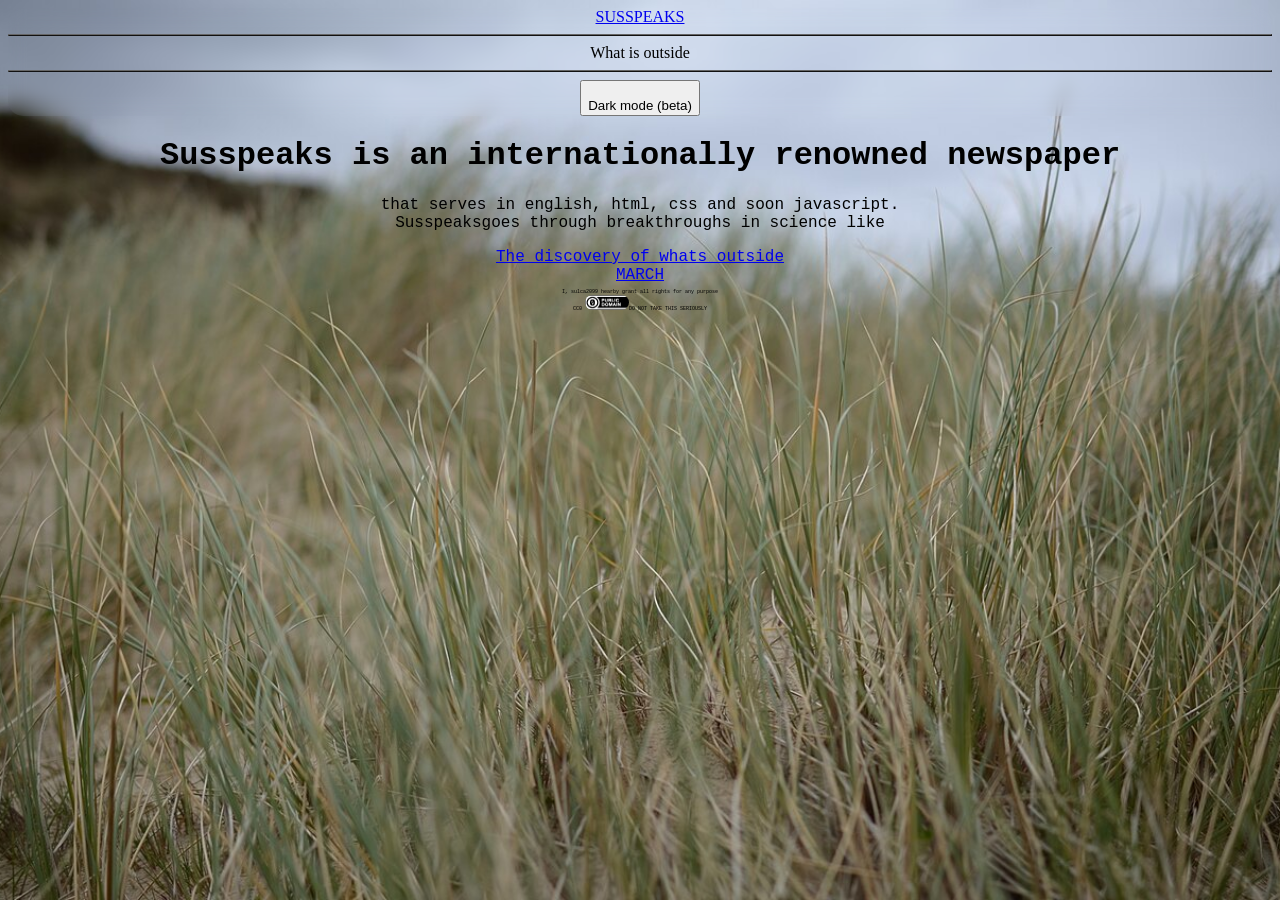
<file: index.html>
<!DOCTYPE html>
<html lang="en">
    <head>
        <title>HomePage - susspeaks</title>
        <link rel="stylesheet" href="./Assets/main.css">
        <link rel="icon" id="dynamic-favicon" type="image/x-ico" href="Assets/fav.ico">
    </head>
    <body id="bodythe">
        <div id="topbar">
            <a href="index.html" class="toptop">SUSSPEAKS</a><hr style="filter:invert(); color: rgba(0, 0, 0, 0.2); text-decoration: dotted;">What is outside<hr style="filter: invert(); color: rgba(0, 0, 0, 0.2); text-decoration: dotted;">
            <button id="button.on" onclick="darkModeToggle()"><br>Dark mode (beta)</button>
            
        </div>
        <div id="body">
            <h1>Susspeaks is an internationally renowned newspaper</h1> 
            <p>that serves in english, html, css and soon javascript.<br>Susspeaksgoes through breakthroughs in science like</p>
            <showmeblog>
                <a href="Blog/Blog1.html">The discovery of whats outside<br>MARCH</a>
            </showmeblog>
            <p style="font-size:5px;"><a style="text-decoration: none; color: black;" href="https://creativecommons.org/publicdomain/zero/1.0/">I, sulca2099 hearby grant all rights for any purpose<br>CC0 <img width="44" height="15" src="./Assets/88x31.png" alt="CC0 logo"></a>DO NOT TAKE THIS SERIOUSLY</p>
            <script src="./Assets/main.js" defer></script>
        </div>
    </body>
</html>


<!--https://www.w3schools.com/howto/howto_js_navbar_sticky.asp https://developer.mozilla.org/en-US/docs/Web/CSS/Reference/Values/filter-function/invert some css had help with google ai https://www.w3schools.com/howto/howto_css_parallax.asp https://stackoverflow.com/questions/41731282/how-to-fade-in-out-a-navbar-which-gets-fixed-after-scrolling https://discourse.webflow.com/t/beautify-your-nav-bar-with-a-blurry-background-tutorial/114199 https://stackoverflow.com/questions/15162259/transparent-menu-navigation-bar https://css-tricks.com/the-shapes-of-css/ https://www.w3schools.com/tags/tag_center.ASP https://stackoverflow.com/questions/19212188/avoid-line-break-between-html-elements https://www.w3schools.com/css/css_margin.asp-->
</file>
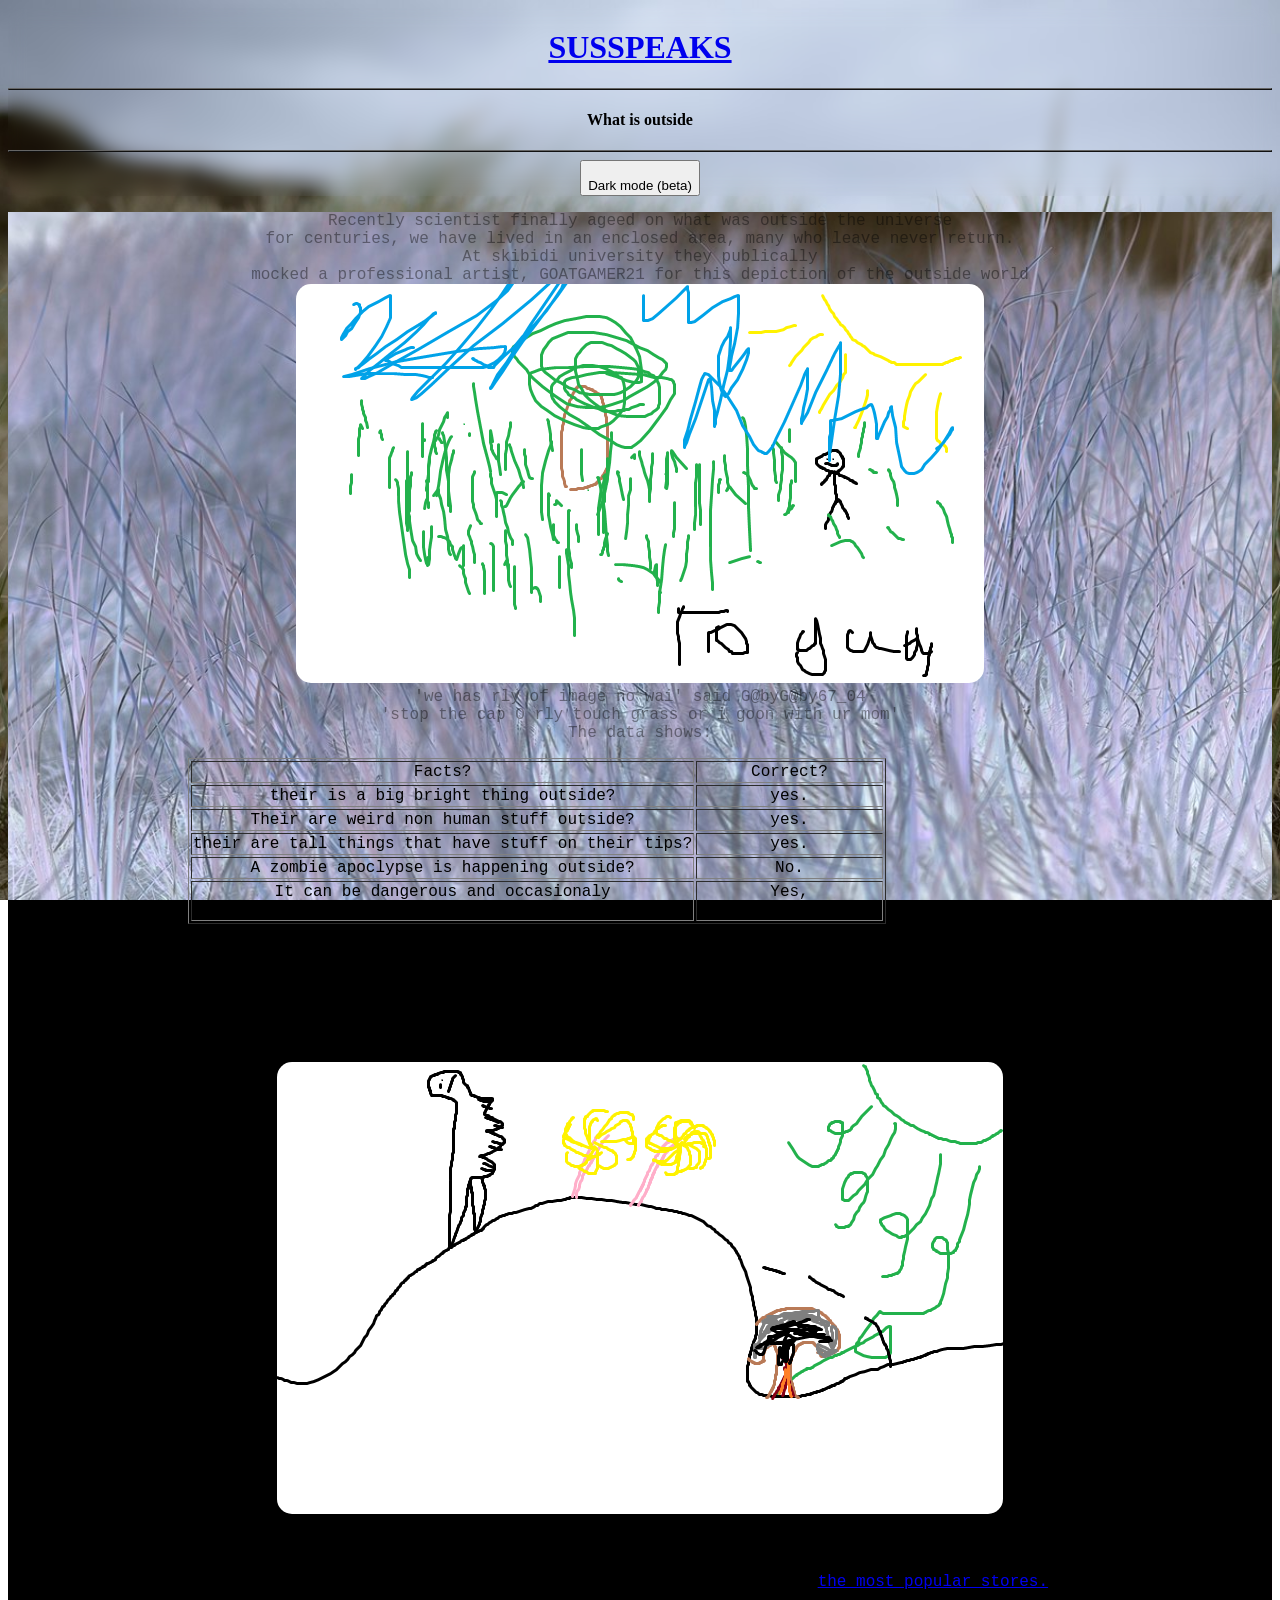
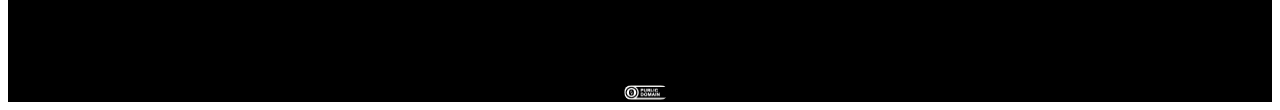
<file: Blog1.html>
<!DOCTYPE html>
<html lang="en">
    <head>
        <title>That stuff outside</title>
        <link rel="stylesheet" href="main.css">
        <link rel="icon" id="dynamic-favicon" type="image/x-ico" href="fav.ico">
    </head>
    <body id="bodythe">
        <div id="topbar">
            <h1><a href="index.html">SUSSPEAKS</a></h1><hr style="filter:invert(); color: rgba(0, 0, 0, 0.2); text-decoration: dotted;"><h4>What is outside</h4><hr style="filter: invert(); color: rgba(0, 0, 0, 0.2); text-decoration: dotted;">
            <button id="button.on" onclick="darkModeToggle()"><br>Dark mode (beta)</button>
            
        </div>
        <div id="body">
            <p>
                Recently scientist finally ageed on what was outside the universe<br>for centuries, we have lived in an enclosed area, many who leave never return.<br>At skibidi university they publically
                <br> mocked a professional artist, GOATGAMER21 for this depiction of the outside world<br><img src="Untitled.png" alt="total properganda of the outside world"><br>'we has rly of image no wai' said G@byG@by67_04
                <br>'stop the cap O rly touch grass or i goon with ur mom'<br>The data shows:<br>
            </p>
                <table style="color: rgba(0, 0, 0, 1); margin-left: 180px; backdrop-filter: blur(); z-index:1;" border="1">
                    <thead>
                        <tr>
                            <td>Facts?</td>
                            <td>Correct?</td>
                        </tr>
                    </thead>
                    <tbody>
                        <tr>
                            <td>their is a big bright thing outside?</td>
                            <td>yes.</td>
                        </tr>
                        <tr>
                            <td>Their are weird non human stuff outside?</td>
                            <td>yes.</td>
                        </tr>
                        <tr>
                            <td>their are tall things that have stuff on their tips?</td>
                            <td>yes.</td>
                        </tr>
                        <tr>
                            <td>A zombie apoclypse is happening outside?</td>
                            <td>No.</td>
                        </tr>
                        <tr>
                            <td>It can be dangerous and occasionaly<br>things fall from the sky and explode?</td>
                            <td>Yes, <br>But not that often.</td>
                        </tr>
                    </tbody>
                </table>
            <p>
                Additional data on missing personel was provided:
                <ul><li>FORTNITEOG99</li><li>user3</li><li>Dan</li></ul>
                The university decided that the most likely apperance of the outside world is this:<br><img src="Untitled2.png" alt="Very real_png"><br> Now we don't have to listen to this properganda...
                <br>No more need for going outside...<br>The truth we derserve is here.<br>G@byG@by67_04 was awarded with the no cap metal also sold at <a href="https://www.uncyclopedia.co">the most popular stores.</a>
                <br>This was debated for centuries G@byG@by67_04 really does deserve this award.<br>GOATGAMER21 was imprisoned for freedom of speech and using the mysterious 
                <br>OS debian linux which gives the user to much power of freedom to share and learn.<br>We must oppress this.
            </p>
            <p style="font-size:5px;"><a style="text-decoration: none; color: black;" href="https://creativecommons.org/publicdomain/zero/1.0/">I, sulca2099 hearby grant all rights for any purpose<br>CC0 <img width="44" height="15" src="88x31.png" alt="CC0 logo"></a></p>
            <script src="main.js" defer></script>
        </div>
    </body>
</html>


<!--https://www.w3schools.com/howto/howto_js_navbar_sticky.asp https://developer.mozilla.org/en-US/docs/Web/CSS/Reference/Values/filter-function/invert some css had help with google ai https://www.w3schools.com/howto/howto_css_parallax.asp https://stackoverflow.com/questions/41731282/how-to-fade-in-out-a-navbar-which-gets-fixed-after-scrolling https://discourse.webflow.com/t/beautify-your-nav-bar-with-a-blurry-background-tutorial/114199 https://stackoverflow.com/questions/15162259/transparent-menu-navigation-bar https://css-tricks.com/the-shapes-of-css/ https://www.w3schools.com/tags/tag_center.ASP https://stackoverflow.com/questions/19212188/avoid-line-break-between-html-elements https://www.w3schools.com/css/css_margin.asp-->
</file>
<file: Assets/main.css>
/*:root{
        --button-on-state:polygon(0%,50%,50%,100%,50%,0%);
        --button-off-state:polygon(100%,100%,50%,50%,0%,100%,50%,25%);;
}*//*debug*/
img{
        border-radius:15px;
        animation: img_animation linear forward;
        animation-duration:auto;
        animation-timeline:view();
        animation-range: entry 0% cover 50% exit 100%;
}
img:hover{
        filter:blur(3px);
}
showmeblog{
        width:10%;
        height:25%;
        /*background-color:rgba(0,0,0,0);*/
        backdrop-filter:blur(12px);
}
@keyframes img_animation{
        0% {filter:blur(100px);}
        50% {filter:blur(0px);}
        100% {filter:blur(100px);}
}
#topbar{
        background-color: rgba(255,255,255,0);
        background-position-x: 0%;
        border-radius:15px;
        z-index:9999;
        position: sticky;
        top:0;
        backdrop-filter: blur(8px);
        overflow: hidden;
        text-align: center;
        background-size: cover;
        transition-property: backdrop-filter 1s ease;
        color:black;
        text-decoration:none;
        
}
#topbar:hover {
        backdrop-filter: blur(16px);
}
#body{
        text-align: center;
        font-family: 'Courier New', Courier, monospace;
        /*color:rgba(0,0,0,.4);
        backdrop-filter:invert();*/

}
#bodythe{
        background-image: url('/Assets/Grass_public_domain.JPG');
        position: sticky;
        /*copied from source*/
        min-height: 500px;

        /* Create the parallax scrolling effect */
        background-attachment: fixed;
        background-position: center;
        background-repeat: no-repeat;
        background-size: cover;
        /*end*/
        
}
#button{
        color:rgba(0,0,0,1);
        margin-left:0%;
}
#button.on{
        clip-path:polygon(0%,50%,50%,100%,50%,0%);
}
#button.off{
        clip-path:polygon(100%,100%,50%,50%,0%,100%,50%,25%);
}
@keyframes topbar_shrink{
        0%{width:100vw; height:10vh;}
        100%{width:50vw; height:5vh;}
}
@keyframes button_animation{
        0% {clip-path:--button-on-state}
        25% {clip-path:--button-on-state; color:rgba(0,0,0,.5);}
        50% {clip-path:--button-off-state; color:rgba(0,0,0,0);}
        75% {clip-path:--button-off-state; color:rgba(0,0,0,.5);}
        100% {clip-path:--button-off-state; color:rgba(0,0,0,1);}
}
#dynamic-favicon{}
</file>
<file: main.css>
:root{
        --button-on-state:polygon(0%,50%,50%,100%,50%,0%);
        --button-off-state:polygon(100%,100%,50%,50%,0%,100%,50%,25%);;
}
img{
        border-radius:15px;
        animation: img_animation linear forward;
        animation-duration:auto;
        animation-timeline:view();
        animation-range: entry 0% cover 50% exit 100%;
}
img:hover{
        filter:blur(3px);
}
@keyframes img_animation{
        0% {filter:blur(100px);}
        50% {filter:blur(0px);}
        100% {filter:blur(100px);}
}
#topbar{
        background-color: rgba(255,255,255,0);
        background-position-x: 0%;
        border-radius:15px;
        z-index:9999;
        position: sticky;
        top:0;
        backdrop-filter: blur(8px);
        overflow: hidden;
        text-align: center;
        background-size: cover;
        transition-property: backdrop-filter 1s ease;
        
}
.topbar:hover {
        backdrop-filter: blur(16px);
}
#body{
        text-align: center;
        font-family: 'Courier New', Courier, monospace;
        color:rgba(0,0,0,.4);
        backdrop-filter:invert();

}
#bodythe{
        background-image: url(Grass_public_domain.JPG);
        position: sticky;
        /*copied from source*/
        min-height: 500px;

        /* Create the parallax scrolling effect */
        background-attachment: fixed;
        background-position: center;
        background-repeat: no-repeat;
        background-size: cover;
        /*end*/
        
}
#button{
        color:rgba(0,0,0,1);
        margin-left:0%;
}
#button.on{
        clip-path:polygon(0%,50%,50%,100%,50%,0%);
}
#button.off{
        clip-path:polygon(100%,100%,50%,50%,0%,100%,50%,25%);
}
@keyframes topbar_shrink{
        0%{width:100vw; height:10vh;}
        100%{width:50vw; height:5vh;}
}
@keyframes button_animation{
        0% {clip-path:--button-on-state}
        25% {clip-path:--button-on-state; color:rgba(0,0,0,.5);}
        50% {clip-path:--button-off-state; color:rgba(0,0,0,0);}
        75% {clip-path:--button-off-state; color:rgba(0,0,0,.5);}
        100% {clip-path:--button-off-state; color:rgba(0,0,0,1);}
}
#dynamic-favicon{}
</file>
